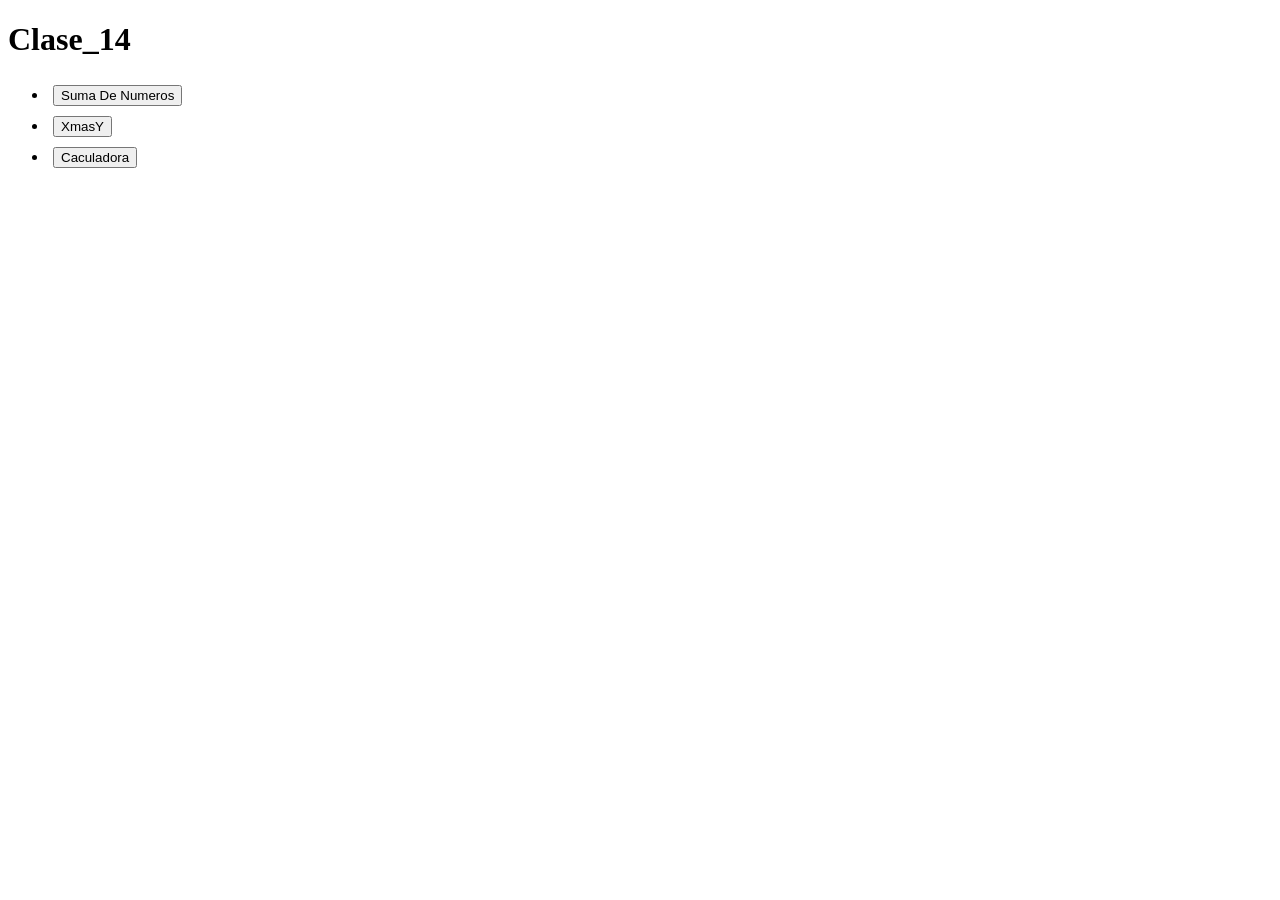
<file: Index.html>
<!DOCTYPE html>
<html lang="en">
<head>
    <meta charset="UTF-8">
    <meta http-equiv="X-UA-Compatible" content="IE=edge">
    <meta name="viewport" content="width=device-width, initial-scale=1.0">
    <title>Java</title>
    <!--<script src="./js/Variables.js"></script>-->
    <script src="./js/Funciones.js"></script>
    <link rel="stylesheet" href="./styiles.css">
</head>
<body>
    <main>
        <h1>
            Clase_14
        </h1>
        <ul>
            <li>
                <button onclick="alert(SumaNumeros(9.8))">
                    Suma De Numeros
                </button>
            </li>
            <li>
                <button onclick="alert(XmasY(prompt('Ingrese el valor de X:'),prompt('Ingrese el valor de Y:')))">
                    XmasY
                </button>
            </li>
            <li>
                <button onclick="calcular()">
                    Caculadora
                </button>
            </li>
        </ul>
    </main>
</body>
</html>
</file>
<file: styiles.css>
ul li{
    padding: 5px;
    font-weight: bold;
}
</file>
